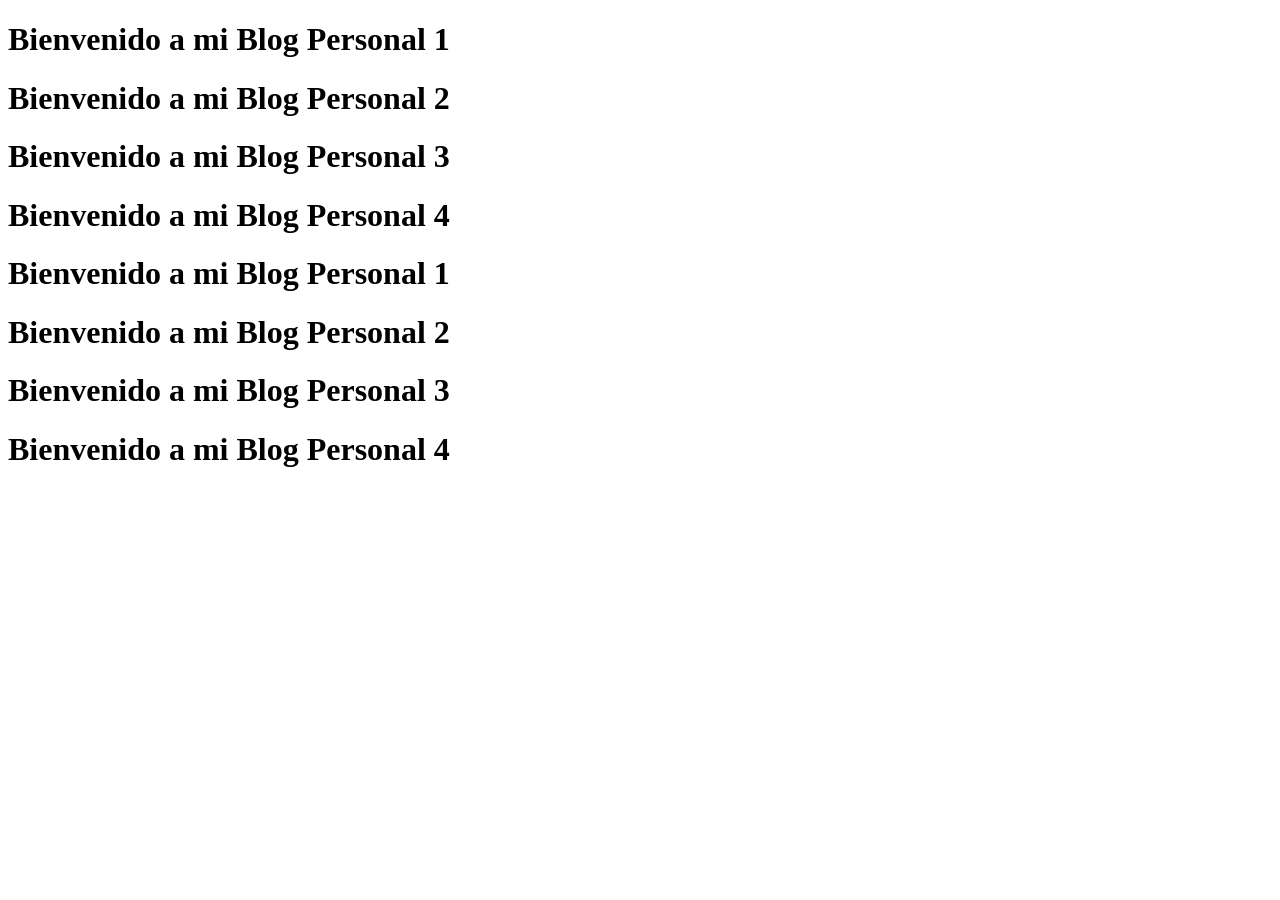
<file: index.html>
<!DOCTYPE html>
<html lang="en">
<head>
    <meta charset="UTF-8">
    <meta name="viewport" content="width=device-width, initial-scale=1.0">
    <title>Blog Personal</title>
</head>
<body>
    <h1>Bienvenido a mi Blog Personal 1</h1>

    <h1>Bienvenido a mi Blog Personal 2</h1>

    <h1>Bienvenido a mi Blog Personal 3</h1>

    <h1>Bienvenido a mi Blog Personal 4</h1>

    <h1>Bienvenido a mi Blog Personal 1</h1>

    <h1>Bienvenido a mi Blog Personal 2</h1>

    <h1>Bienvenido a mi Blog Personal 3</h1>

    <h1>Bienvenido a mi Blog Personal 4</h1>
</body>
</html>
</file>
